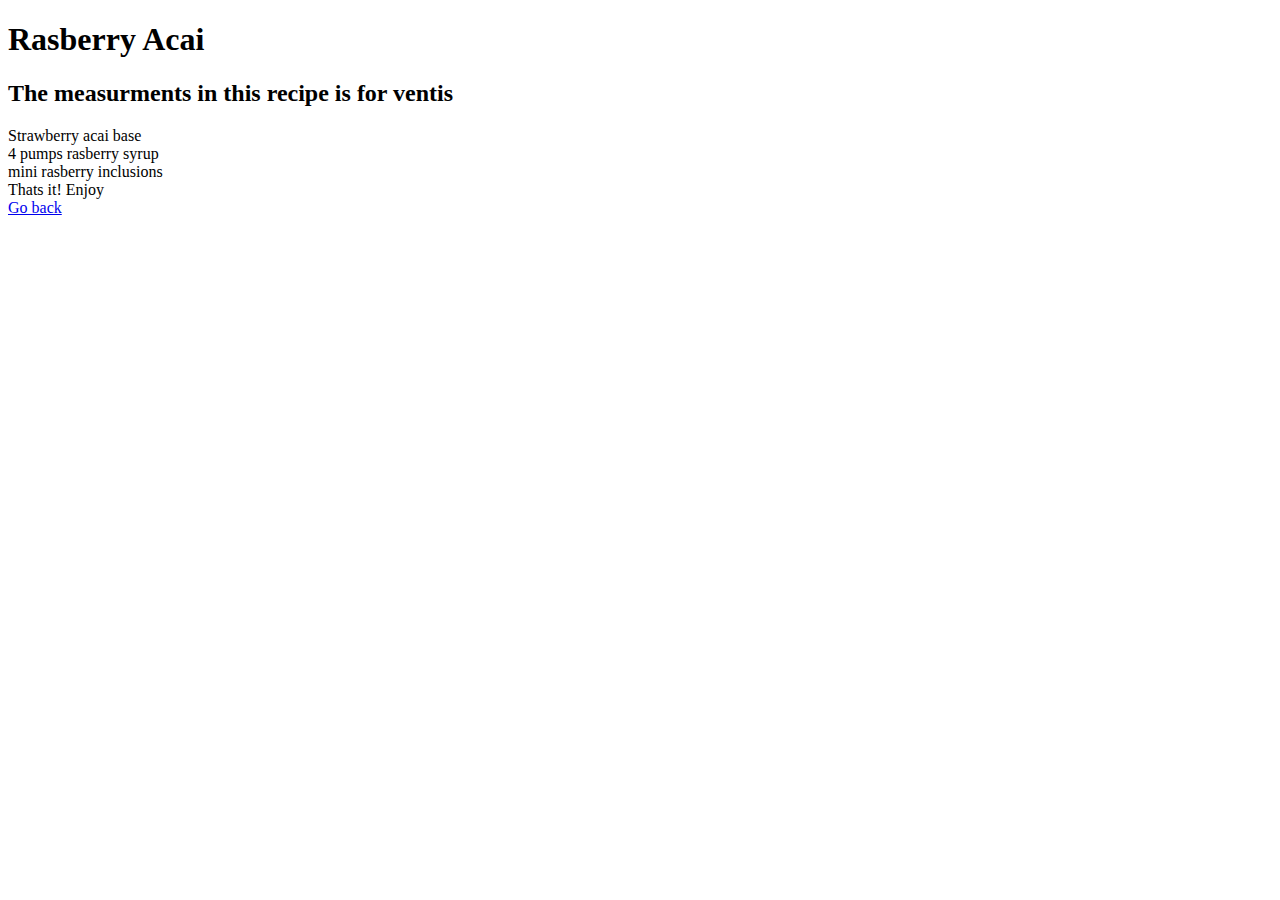
<file: raspberryacairecipe.html>
<!doctype html>
<html>
<head>
	<title>How to make a Rasberry Acai</title>

</head>
<body>
	<h1>Rasberry Acai</h1>
	<h2> The measurments in this recipe is for ventis</h2>

	<li>Strawberry acai base</li>
	<li>4 pumps rasberry syrup</li>
	<li>mini rasberry inclusions</li>
	<li>Thats it! Enjoy</li>

<a href="index.html">Go back</a>


</body>
</html>
</file>
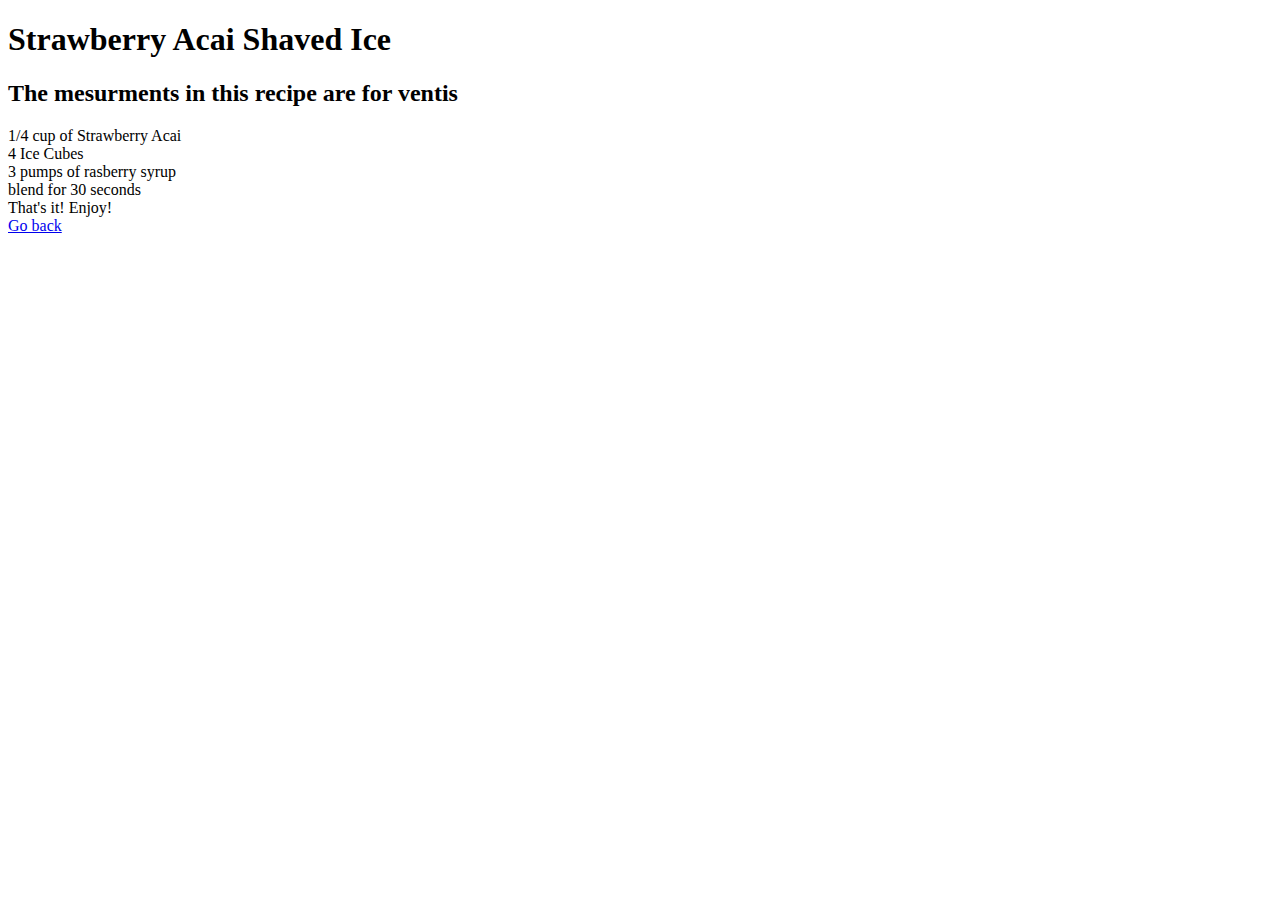
<file: strawberryacairecipe.html>
<!doctype html>
<html>
<head>
	<title>How to make a Strawberry Acai Shaved Ice</title>

</head>
<body>
	<h1>Strawberry Acai Shaved Ice</h1>
	<h2>The mesurments in this recipe are for ventis</h2>

<li> 1/4 cup of Strawberry Acai</li>
<li> 4 Ice Cubes</li>
<li> 3 pumps of rasberry syrup</li>
<li> blend for 30 seconds</li>
<li> That's it! Enjoy!</li>

<a href="index.html">Go back</a>


</body>
</html>
</file>
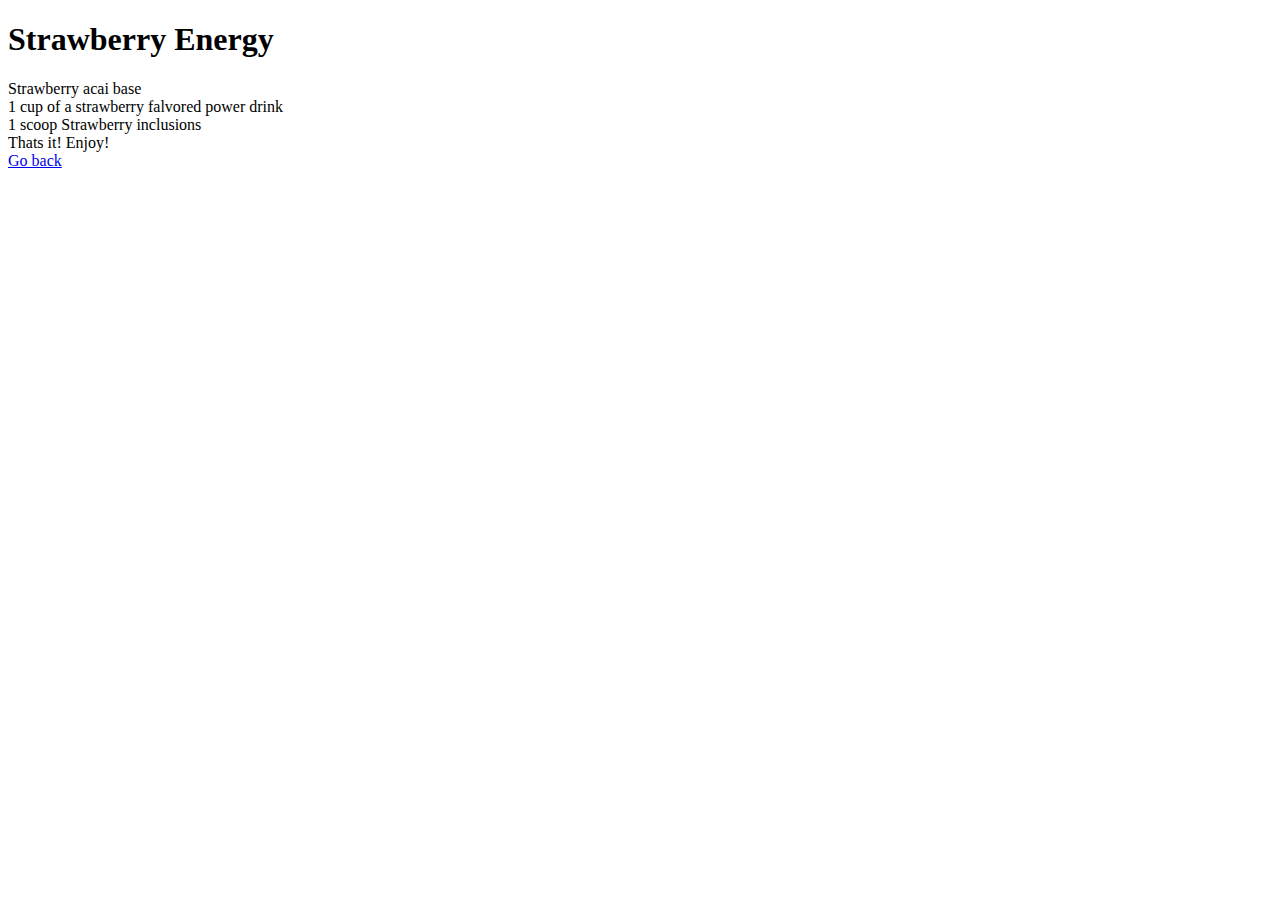
<file: strawberryenergyrecipe.html>
<!doctype html>
<html>
<head>
	<title>How to make a Strawberry Energy</title>

</head>
<body>
	<h1>Strawberry Energy</h1>

	<li>Strawberry acai base</li>
	<li>1 cup of a strawberry falvored power drink</li>
	<li>1 scoop Strawberry inclusions</li>
	<li>Thats it! Enjoy!</li>

<a href="index.html">Go back</a>


</body>
</html>
</file>
